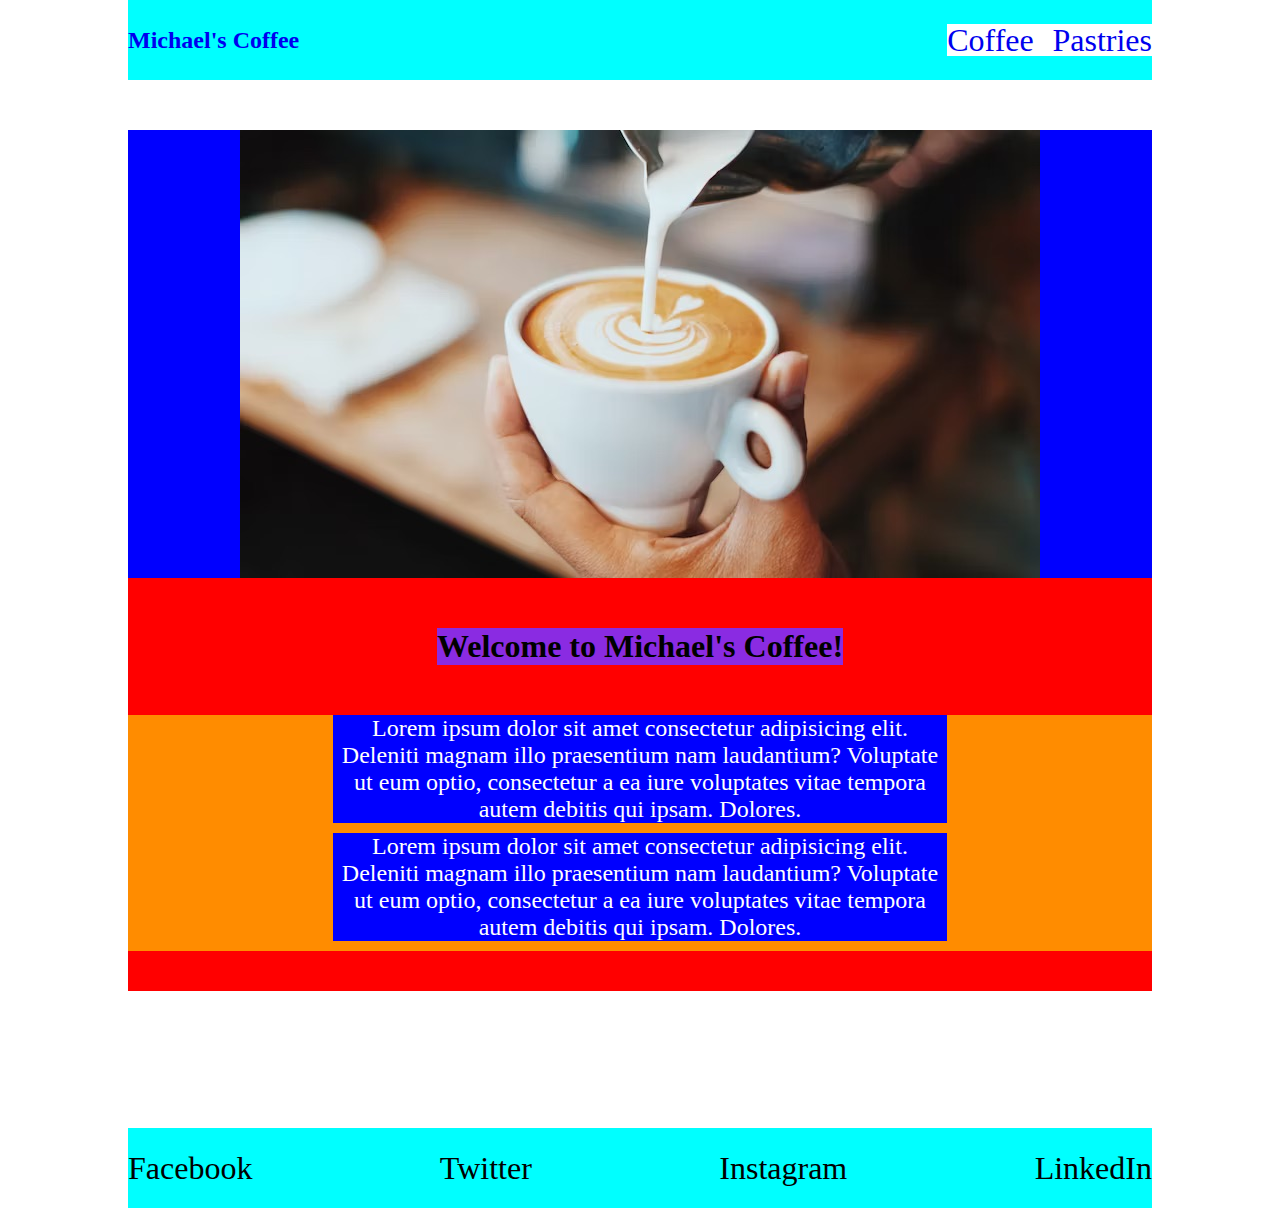
<file: index.html>
<!DOCTYPE html>
<html lang="en">
  <head>
    <meta charset="UTF-8" />
    <meta name="viewport" content="width=device-width, initial-scale=1.0" />
    <title>Michael's Coffee | Home</title>
    <link rel="stylesheet" href="style.css" />
  </head>
  <body>
    <header class="header">
      <a href="index.html"><h2 class="logo-text">Michael's Coffee</h2></a>
      <nav class="nav">
        <a href="coffee.html" class="nav-item">Coffee</a>
        <a href="pastries.html" class="nav-item">Pastries</a>
      </nav>
    </header>
    <main class="main">
      <div class="img-container">
        <img src="latte.jpeg" />
      </div>
      <div class="heading-container">
        <h1>Welcome to Michael's Coffee!</h1>
      </div>
      <div class="main-para-container">
        <p class="main-para">
          Lorem ipsum dolor sit amet consectetur adipisicing elit. Deleniti
          magnam illo praesentium nam laudantium? Voluptate ut eum optio,
          consectetur a ea iure voluptates vitae tempora autem debitis qui
          ipsam. Dolores.
        </p>
        <p class="main-para">
          Lorem ipsum dolor sit amet consectetur adipisicing elit. Deleniti
          magnam illo praesentium nam laudantium? Voluptate ut eum optio,
          consectetur a ea iure voluptates vitae tempora autem debitis qui
          ipsam. Dolores.
        </p>
      </div>
    </main>
    <footer class="footer">
      <a class="nav-item">Facebook</a>
      <a class="nav-item">Twitter</a>
      <a class="nav-item">Instagram</a>
      <a class="nav-item">LinkedIn</a>
    </footer>
  </body>
</html>

<!-- hello -->
</file>
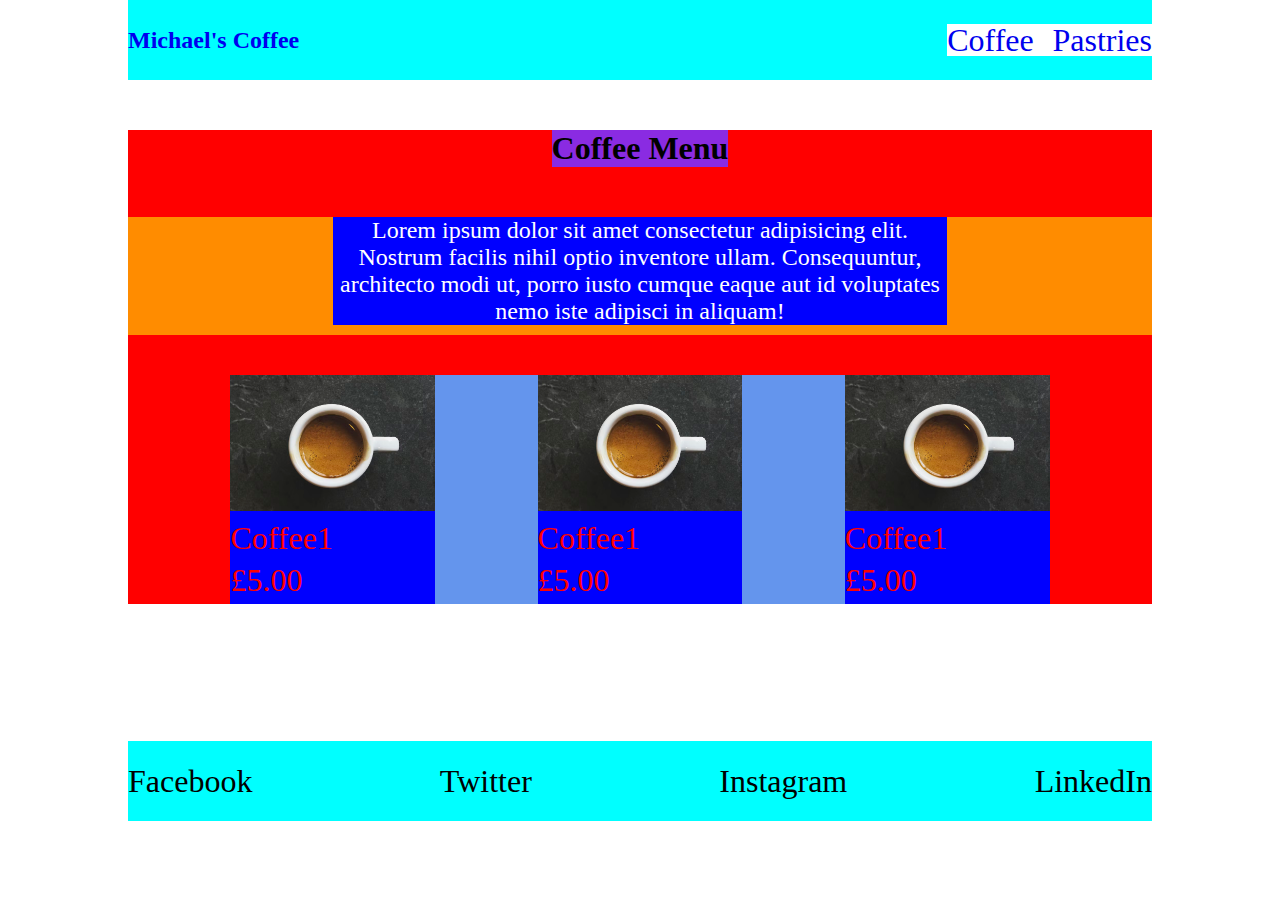
<file: coffee.html>
<!DOCTYPE html>
<html lang="en">
  <head>
    <meta charset="UTF-8" />
    <meta name="viewport" content="width=device-width, initial-scale=1.0" />
    <title>Michael's Coffee | Coffee</title>
    <link rel="stylesheet" href="style.css" />
  </head>
  <body>
    <header class="header">
      <a href="index.html"><h2 class="logo-text">Michael's Coffee</h2></a>
      <nav class="nav">
        <a href="coffee.html" class="nav-item">Coffee</a>
        <a href="pastries.html" class="nav-item">Pastries</a>
      </nav>
    </header>
    <main class="main">
      <div class="heading-container">
        <h1>Coffee Menu</h1>
      </div>
      <div class="main-para-container">
        <p class="main-para">
          Lorem ipsum dolor sit amet consectetur adipisicing elit. Nostrum
          facilis nihil optio inventore ullam. Consequuntur, architecto modi ut,
          porro iusto cumque eaque aut id voluptates nemo iste adipisci in
          aliquam!
        </p>
      </div>
      <div class="item-row-container">
        <div class="item-container">
          <div class="item-img-container">
            <img src="espresso.jpeg" class="item-img" />
          </div>
          <p class="item-para">Coffee1</p>
          <p class="item-para">£5.00</p>
        </div>
        <div class="item-container">
          <div class="item-img-container">
            <img src="espresso.jpeg" class="item-img" />
          </div>
          <p class="item-para">Coffee1</p>
          <p class="item-para">£5.00</p>
        </div>
        <div class="item-container">
          <div class="item-img-container">
            <img src="espresso.jpeg" class="item-img" />
          </div>
          <p class="item-para">Coffee1</p>
          <p class="item-para">£5.00</p>
        </div>
      </div>
    </main>
    <footer class="footer">
      <a class="nav-item">Facebook</a>
      <a class="nav-item">Twitter</a>
      <a class="nav-item">Instagram</a>
      <a class="nav-item">LinkedIn</a>
    </footer>
  </body>
</html>
</file>
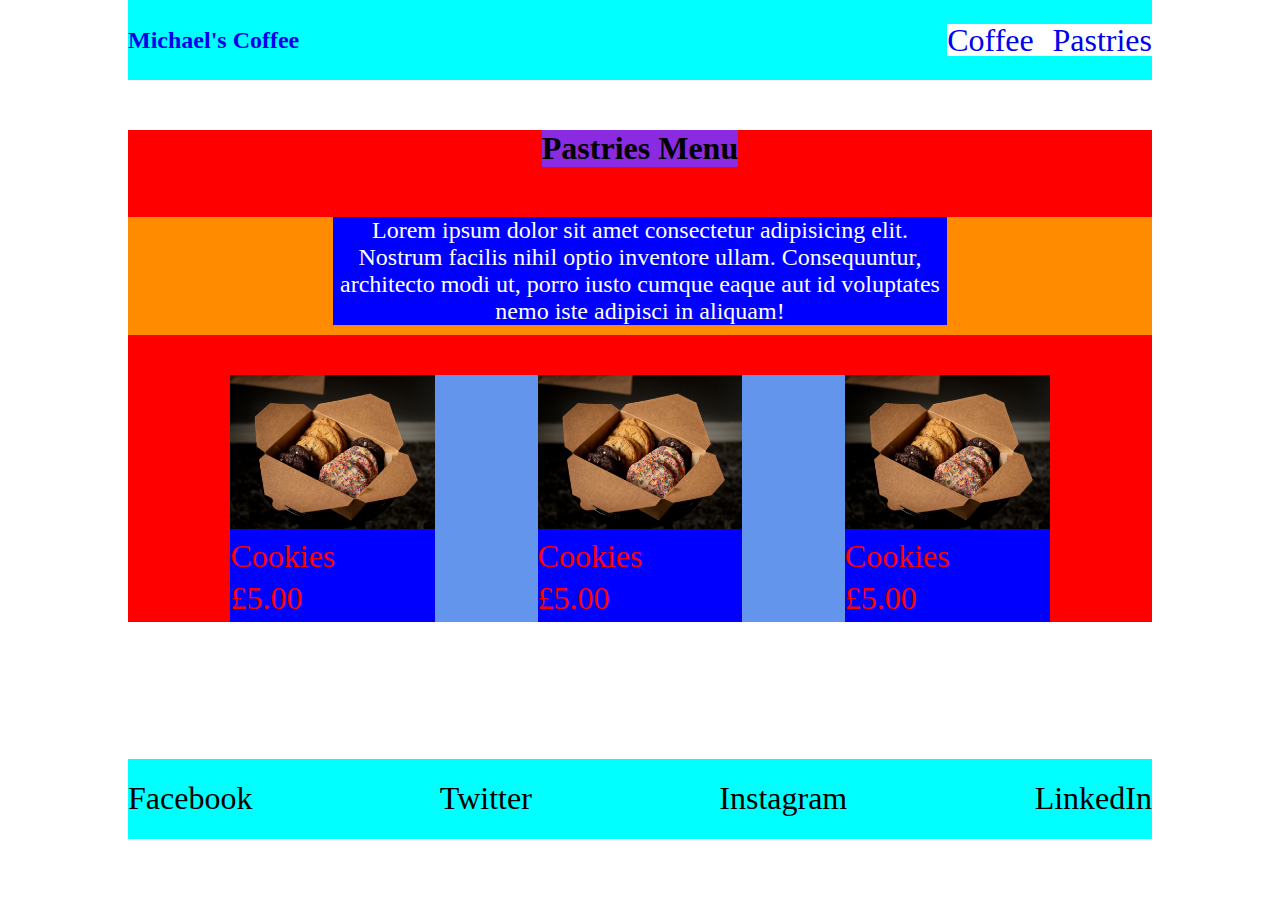
<file: pastries.html>
<!DOCTYPE html>
<html lang="en">
  <head>
    <meta charset="UTF-8" />
    <meta name="viewport" content="width=device-width, initial-scale=1.0" />
    <title>Michael's Coffee | Coffee</title>
    <link rel="stylesheet" href="style.css" />
  </head>
  <body>
    <header class="header">
      <a href="index.html"><h2 class="logo-text">Michael's Coffee</h2></a>
      <nav class="nav">
        <a href="coffee.html" class="nav-item">Coffee</a>
        <a href="pastries.html" class="nav-item">Pastries</a>
      </nav>
    </header>
    <main class="main">
      <div class="heading-container">
        <h1>Pastries Menu</h1>
      </div>
      <div class="main-para-container">
        <p class="main-para">
          Lorem ipsum dolor sit amet consectetur adipisicing elit. Nostrum
          facilis nihil optio inventore ullam. Consequuntur, architecto modi ut,
          porro iusto cumque eaque aut id voluptates nemo iste adipisci in
          aliquam!
        </p>
      </div>
      <div class="item-row-container">
        <div class="item-container">
          <div class="item-img-container">
            <img src="cookies.jpeg" class="item-img" />
          </div>
          <p class="item-para">Cookies</p>
          <p class="item-para">£5.00</p>
        </div>
        <div class="item-container">
          <div class="item-img-container">
            <img src="cookies.jpeg" class="item-img" />
          </div>
          <p class="item-para">Cookies</p>
          <p class="item-para">£5.00</p>
        </div>
        <div class="item-container">
          <div class="item-img-container">
            <img src="cookies.jpeg" class="item-img" />
          </div>
          <p class="item-para">Cookies</p>
          <p class="item-para">£5.00</p>
        </div>
      </div>
    </main>
    <footer class="footer">
      <a class="nav-item">Facebook</a>
      <a class="nav-item">Twitter</a>
      <a class="nav-item">Instagram</a>
      <a class="nav-item">LinkedIn</a>
    </footer>
  </body>
</html>
</file>
<file: style.css>
* {
  padding: 0;
  margin: 0;
  box-sizing: border-box;
}

body {
  display: flex;
  flex-direction: column;
  justify-content: center;
  align-items: center;
}

.header {
  width: 80%;
  height: 5rem;
  background-color: aqua;
  display: flex;
  justify-content: space-between;
  align-items: center;
  margin-bottom: 50px;
}

a {
  text-decoration: none;
}

.nav {
  width: 20%;
  height: 2rem;
  background-color: white;
  display: flex;
  justify-content: space-between;
  align-items: center;
}

.nav-item {
  font-size: 2rem;
}

.main {
  width: 80%;
  display: flex;
  flex-direction: column;
  justify-content: center;
  align-items: center;
  background-color: red;
  margin-bottom: 137px;
}

.img-container {
  width: 100%;
  background-color: blue;
  display: flex;
  flex-direction: column;
  justify-content: center;
  align-items: center;
  margin-bottom: 50px;
}

.heading-container {
  background-color: black;
  margin-bottom: 50px;
}

h1 {
  background-color: blueviolet;
}

.main-para-container {
  width: 100%;
  background-color: darkorange;
  margin-bottom: 40px;
  display: flex;
  flex-direction: column;
  justify-content: center;
  align-items: center;
}

.main-para {
  width: 60%;
  background-color: blue;
  margin-bottom: 10px;
  color: white;
  font-size: 1.5rem;
  text-align: center;
}

.item-row-container {
  width: 80%;
  display: flex;
  justify-content: space-between;
  background-color: cornflowerblue;
}

.item-container {
  width: 25%;
  background-color: blue;
}

.item-img-container {
  width: 100%;
  margin-bottom: 5px;
}

.item-img {
  width: 100%;
  object-fit: contain;
}

.item-para {
  color: red;
  font-size: 2rem;
  margin-bottom: 5px;
}

.footer {
  width: 80%;
  height: 5rem;
  background-color: aqua;
  display: flex;
  justify-content: space-between;
  align-items: center;
}
</file>
